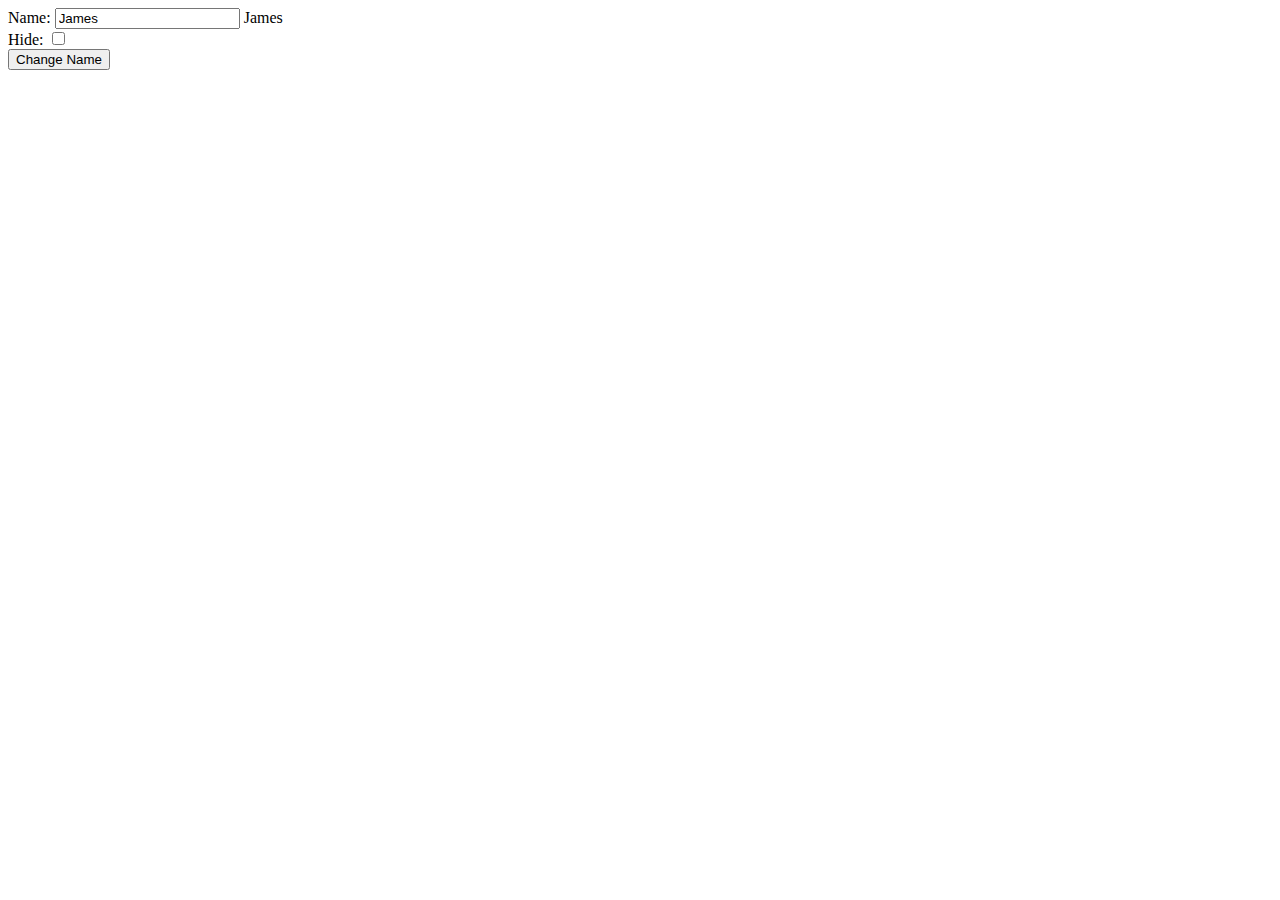
<file: HelloWorld/Directives.html>
﻿<!DOCTYPE html>
<html data-ng-app="" xmlns="http://www.w3.org/1999/xhtml">
<head>
    <title>Using Directives</title>
</head>
<body ng-init="name='James'">
    <div ng-hide="isHidden">
        Name: <input type="text" ng-model="name" /> <span ng-bind="name"></span>
    </div>
    Hide: <input type="checkbox" ng-model="isHidden" />
    <br />
    <button ng-click="name='Michel'">Change Name</button>
    <script src="Scripts/angular.js"></script>
</body>
</html>
</file>
